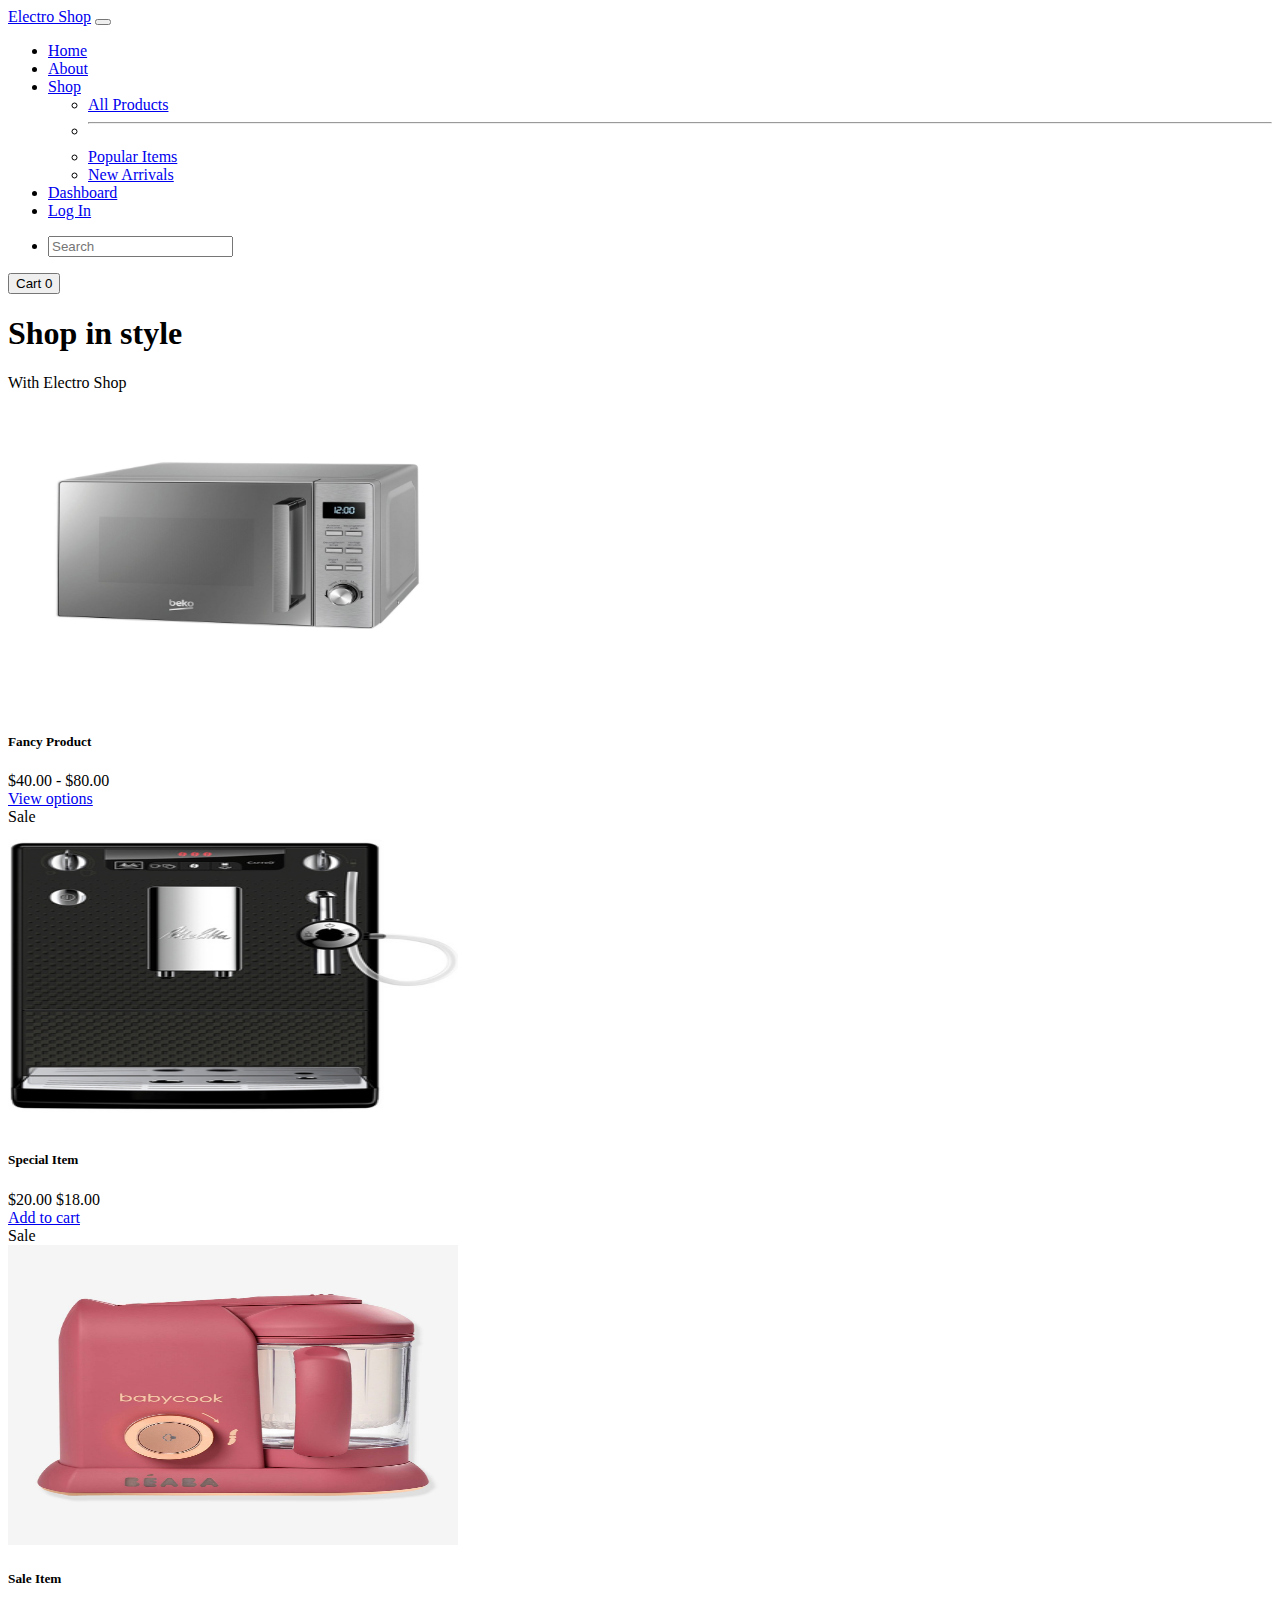
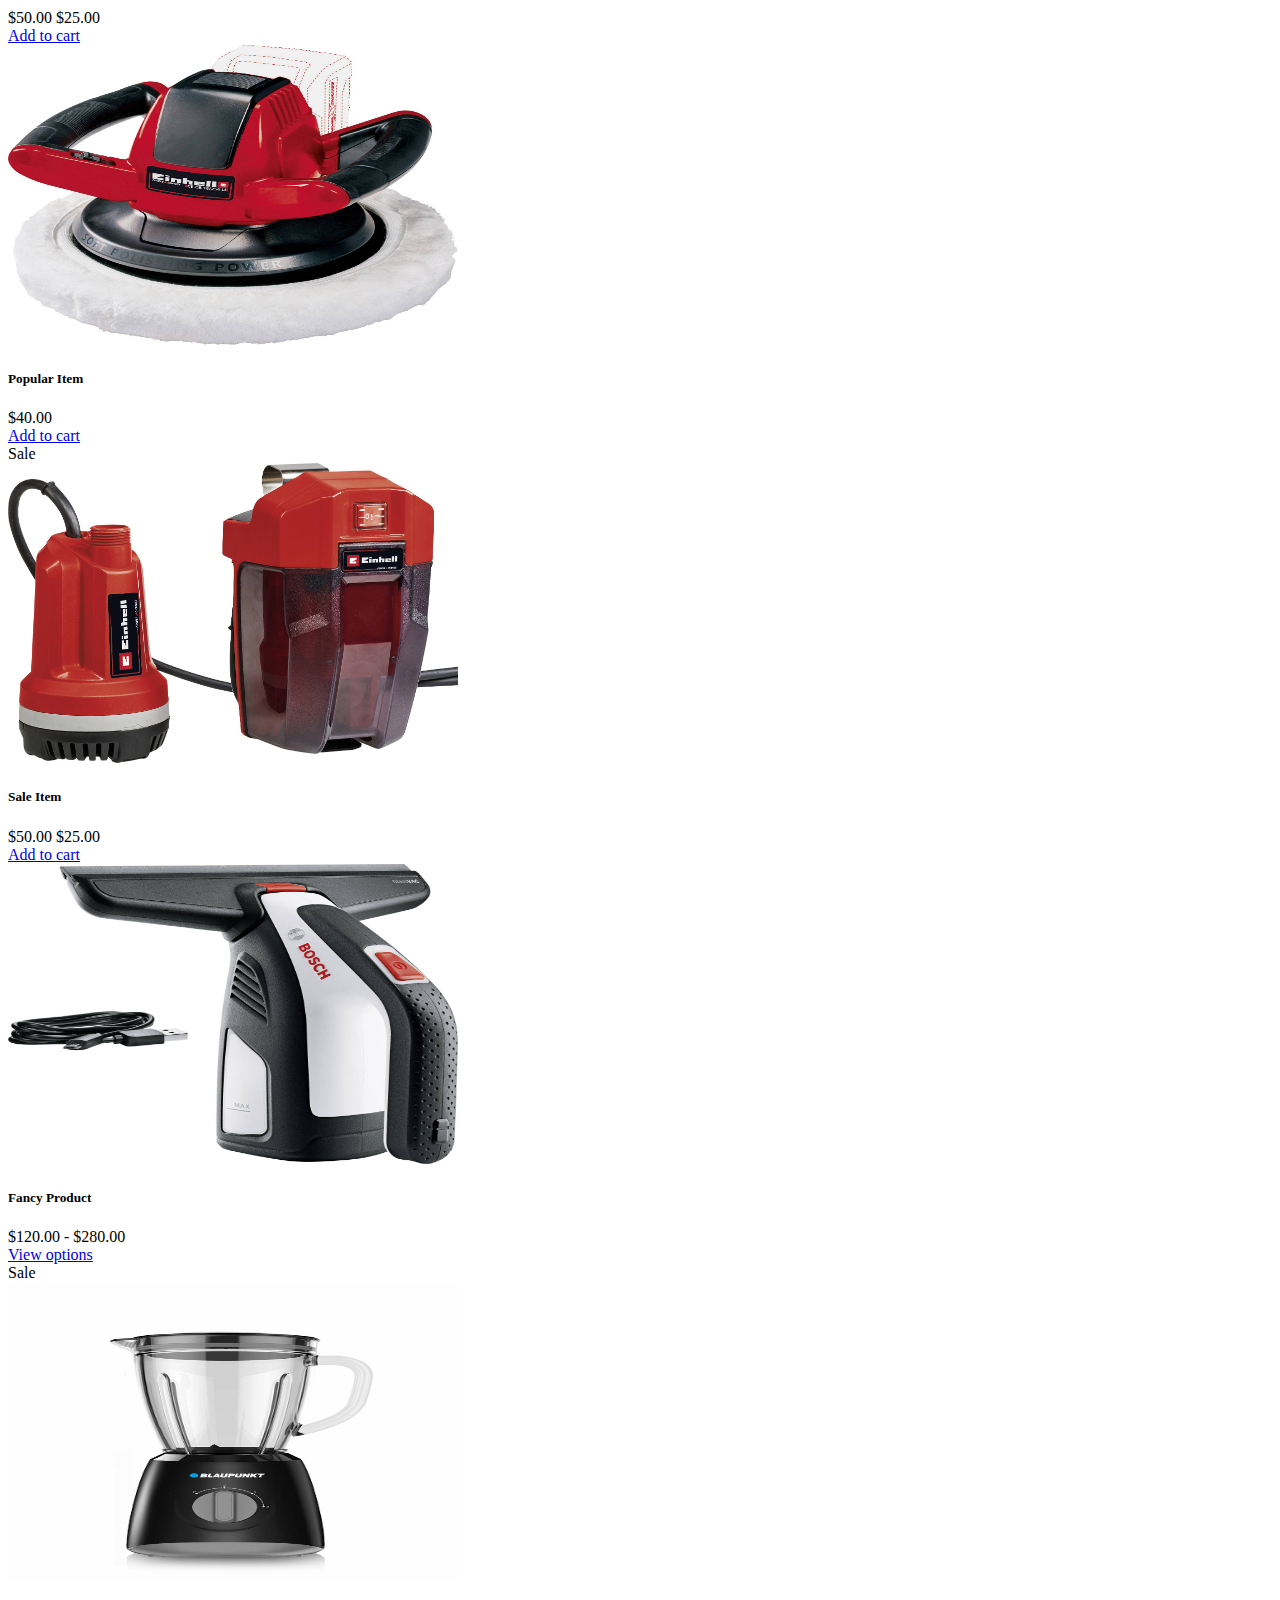
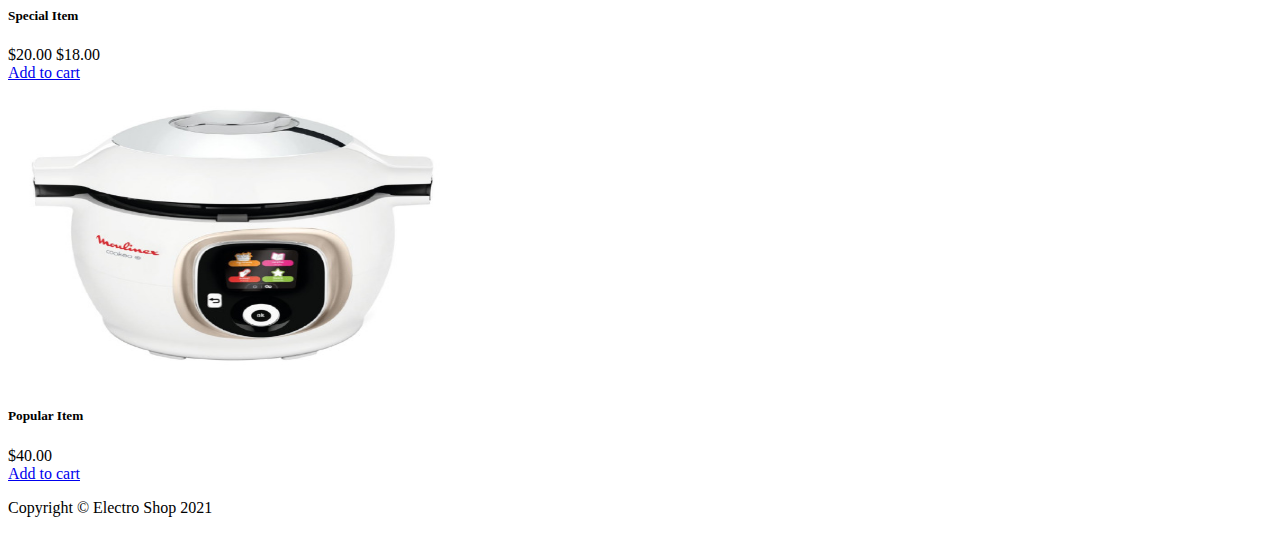
<file: client/index.html>
<!DOCTYPE html>
<html lang="en">
    <head>
        <meta charset="utf-8" />
        <meta name="viewport" content="width=device-width, initial-scale=1, shrink-to-fit=no" />
        <meta name="description" content="" />
        <meta name="author" content="" />
        <title>Electro Shop</title>
        <!-- Favicon-->
        <link rel="icon" type="image/x-icon" href="assets/img/favicon.ico" />
        <!-- Bootstrap Core CSS -->
        <link href="https://cdn.jsdelivr.net/npm/bootstrap@5.1.3/dist/css/bootstrap.min.css" rel="stylesheet" integrity="sha384-1BmE4kWBq78iYhFldvKuhfTAU6auU8tT94WrHftjDbrCEXSU1oBoqyl2QvZ6jIW3" crossorigin="anonymous">
        <!-- Core theme CSS -->
    </head>
    <body>
        <!-- Navigation-->
        <nav class="navbar navbar-expand-lg navbar-light bg-light">
            <div class="container px-4 px-lg-5">
                <a class="navbar-brand" href="#!">Electro Shop</a>
                <button class="navbar-toggler" type="button" data-bs-toggle="collapse" data-bs-target="#navbarSupportedContent" aria-controls="navbarSupportedContent" aria-expanded="false" aria-label="Toggle navigation"><span class="navbar-toggler-icon"></span></button>
                <div class="collapse navbar-collapse" id="navbarSupportedContent">
                    <ul class="navbar-nav me-auto mb-2 mb-lg-0 ms-lg-4">
                        <li class="nav-item"><a class="nav-link active" aria-current="page" href="#!">Home</a></li>
                        <li class="nav-item"><a class="nav-link" href="#!">About</a></li>
                        <li class="nav-item dropdown">
                            <a class="nav-link dropdown-toggle" id="navbarDropdown" href="#" role="button" data-bs-toggle="dropdown" aria-expanded="false">Shop</a>
                            <ul class="dropdown-menu" aria-labelledby="navbarDropdown">
                                <li><a class="dropdown-item" href="#!">All Products</a></li>
                                <li><hr class="dropdown-divider" /></li>
                                <li><a class="dropdown-item" href="#!">Popular Items</a></li>
                                <li><a class="dropdown-item" href="#!">New Arrivals</a></li>
                            </ul>
                        </li>
                        <li class="nav-item"><a class="nav-link" href="admin/index.html">Dashboard</a></li>
                        <li class="nav-item"><a class="nav-link" href="#!">Log In</a></li>
                    </ul>
                    <form class="d-flex">
                        <ul class="navbar-nav me-auto mb-2 mb-lg-0 ms-lg-4">
                            <li class="nav-item">
                                <div class="input-group rounded">
                                    <input type="search" class="form-control rounded" placeholder="Search" aria-label="Search"
                                    aria-describedby="search-addon" />
                                  </div>
                            </li>
                        </ul>
                        <button class="btn btn-outline-dark" type="submit">
                            <i class="bi-cart-fill me-1"></i>
                            Cart
                            <span class="badge bg-dark text-white ms-1 rounded-pill">0</span>
                        </button>
                    </form>
                </div>
            </div>
        </nav>
        <!-- Header-->
        <header class="bg-dark py-5">
            <div class="container px-4 px-lg-5 my-5">
                <div class="text-center text-white">
                    <h1 class="display-4 fw-bolder">Shop in style</h1>
                    <p class="lead fw-normal text-white-50 mb-0">With Electro Shop</p>
                </div>
            </div>
        </header>
        <!-- Section-->
        <section class="py-5">
            <div class="container px-4 px-lg-5 mt-5">
                <div class="row gx-4 gx-lg-5 row-cols-2 row-cols-md-3 row-cols-xl-4 justify-content-center">
                    <div class="col mb-5">
                        <div class="card h-100">
                            <!-- Product image-->
                            <img class="card-img-top" src="assets/img/8690842037399_Q.jpg" width="450" height="300" alt="..." />
                            <!-- Product details-->
                            <div class="card-body p-4">
                                <div class="text-center">
                                    <!-- Product name-->
                                    <h5 class="fw-bolder">Fancy Product</h5>
                                    <!-- Product price-->
                                    $40.00 - $80.00
                                </div>
                            </div>
                            <!-- Product actions-->
                            <div class="card-footer p-4 pt-0 border-top-0 bg-transparent">
                                <div class="text-center"><a class="btn btn-outline-dark mt-auto" href="ShopItem/shopItem.html">View options</a></div>
                            </div>
                        </div>
                    </div>
                    <div class="col mb-5">
                        <div class="card h-100">
                            <!-- Sale badge-->
                            <div class="badge bg-dark text-white position-absolute" style="top: 0.5rem; right: 0.5rem">Sale</div>
                            <!-- Product image-->
                            <img class="card-img-top" src="assets/img/melitta_e957-305_t1805174410947A_151247997.png" width="450" height="300" alt="..." />
                            <!-- Product details-->
                            <div class="card-body p-4">
                                <div class="text-center">
                                    <!-- Product name-->
                                    <h5 class="fw-bolder">Special Item</h5>
                                    <!-- Product reviews-->
                                    <div class="d-flex justify-content-center small text-warning mb-2">
                                        <div class="bi-star-fill"></div>
                                        <div class="bi-star-fill"></div>
                                        <div class="bi-star-fill"></div>
                                        <div class="bi-star-fill"></div>
                                        <div class="bi-star-fill"></div>
                                    </div>
                                    <!-- Product price-->
                                    <span class="text-muted text-decoration-line-through">$20.00</span>
                                    $18.00
                                </div>
                            </div>
                            <!-- Product actions-->
                            <div class="card-footer p-4 pt-0 border-top-0 bg-transparent">
                                <div class="text-center"><a class="btn btn-outline-dark mt-auto" href="#">Add to cart</a></div>
                            </div>
                        </div>
                    </div>
                    <div class="col mb-5">
                        <div class="card h-100">
                            <!-- Sale badge-->
                            <div class="badge bg-dark text-white position-absolute" style="top: 0.5rem; right: 0.5rem">Sale</div>
                            <!-- Product image-->
                            <img class="card-img-top" src="assets/img/robot-4-en-1-beaba-babycook-solo.jpg" width="450" height="300" alt="..." />
                            <!-- Product details-->
                            <div class="card-body p-4">
                                <div class="text-center">
                                    <!-- Product name-->
                                    <h5 class="fw-bolder">Sale Item</h5>
                                    <!-- Product price-->
                                    <span class="text-muted text-decoration-line-through">$50.00</span>
                                    $25.00
                                </div>
                            </div>
                            <!-- Product actions-->
                            <div class="card-footer p-4 pt-0 border-top-0 bg-transparent">
                                <div class="text-center"><a class="btn btn-outline-dark mt-auto" href="#">Add to cart</a></div>
                            </div>
                        </div>
                    </div>
                    <div class="col mb-5">
                        <div class="card h-100">
                            <!-- Product image-->
                            <img class="card-img-top" src="assets/img/image.jpg" width="450" height="300" alt="..." />
                            <!-- Product details-->
                            <div class="card-body p-4">
                                <div class="text-center">
                                    <!-- Product name-->
                                    <h5 class="fw-bolder">Popular Item</h5>
                                    <!-- Product reviews-->
                                    <div class="d-flex justify-content-center small text-warning mb-2">
                                        <div class="bi-star-fill"></div>
                                        <div class="bi-star-fill"></div>
                                        <div class="bi-star-fill"></div>
                                        <div class="bi-star-fill"></div>
                                        <div class="bi-star-fill"></div>
                                    </div>
                                    <!-- Product price-->
                                    $40.00
                                </div>
                            </div>
                            <!-- Product actions-->
                            <div class="card-footer p-4 pt-0 border-top-0 bg-transparent">
                                <div class="text-center"><a class="btn btn-outline-dark mt-auto" href="#">Add to cart</a></div>
                            </div>
                        </div>
                    </div>
                    <div class="col mb-5">
                        <div class="card h-100">
                            <!-- Sale badge-->
                            <div class="badge bg-dark text-white position-absolute" style="top: 0.5rem; right: 0.5rem">Sale</div>
                            <!-- Product image-->
                            <img class="card-img-top" src="assets/img/image (1).jpg" width="450" height="300" alt="..." />
                            <!-- Product details-->
                            <div class="card-body p-4">
                                <div class="text-center">
                                    <!-- Product name-->
                                    <h5 class="fw-bolder">Sale Item</h5>
                                    <!-- Product price-->
                                    <span class="text-muted text-decoration-line-through">$50.00</span>
                                    $25.00
                                </div>
                            </div>
                            <!-- Product actions-->
                            <div class="card-footer p-4 pt-0 border-top-0 bg-transparent">
                                <div class="text-center"><a class="btn btn-outline-dark mt-auto" href="#">Add to cart</a></div>
                            </div>
                        </div>
                    </div>
                    <div class="col mb-5">
                        <div class="card h-100">
                            <!-- Product image-->
                            <img class="card-img-top" src="assets/img/image (2).jpg" width="450" height="300" alt="..." />
                            <!-- Product details-->
                            <div class="card-body p-4">
                                <div class="text-center">
                                    <!-- Product name-->
                                    <h5 class="fw-bolder">Fancy Product</h5>
                                    <!-- Product price-->
                                    $120.00 - $280.00
                                </div>
                            </div>
                            <!-- Product actions-->
                            <div class="card-footer p-4 pt-0 border-top-0 bg-transparent">
                                <div class="text-center"><a class="btn btn-outline-dark mt-auto" href="ShopItem/shopItem.html">View options</a></div>
                            </div>
                        </div>
                    </div>
                    <div class="col mb-5">
                        <div class="card h-100">
                            <!-- Sale badge-->
                            <div class="badge bg-dark text-white position-absolute" style="top: 0.5rem; right: 0.5rem">Sale</div>
                            <!-- Product image-->
                            <img class="card-img-top" src="assets/img/2085241717.jpg" width="450" height="300" alt="..." />
                            <!-- Product details-->
                            <div class="card-body p-4">
                                <div class="text-center">
                                    <!-- Product name-->
                                    <h5 class="fw-bolder">Special Item</h5>
                                    <!-- Product reviews-->
                                    <div class="d-flex justify-content-center small text-warning mb-2">
                                        <div class="bi-star-fill"></div>
                                        <div class="bi-star-fill"></div>
                                        <div class="bi-star-fill"></div>
                                        <div class="bi-star-fill"></div>
                                        <div class="bi-star-fill"></div>
                                    </div>
                                    <!-- Product price-->
                                    <span class="text-muted text-decoration-line-through">$20.00</span>
                                    $18.00
                                </div>
                            </div>
                            <!-- Product actions-->
                            <div class="card-footer p-4 pt-0 border-top-0 bg-transparent">
                                <div class="text-center"><a class="btn btn-outline-dark mt-auto" href="#">Add to cart</a></div>
                            </div>
                        </div>
                    </div>
                    <div class="col mb-5">
                        <div class="card h-100">
                            <!-- Product image-->
                            <img class="card-img-top" src="assets/img/moulinex_cookeo_500x500.jpg" width="450" height="300" alt="..." />
                            <!-- Product details-->
                            <div class="card-body p-4">
                                <div class="text-center">
                                    <!-- Product name-->
                                    <h5 class="fw-bolder">Popular Item</h5>
                                    <!-- Product reviews-->
                                    <div class="d-flex justify-content-center small text-warning mb-2">
                                        <div class="bi-star-fill"></div>
                                        <div class="bi-star-fill"></div>
                                        <div class="bi-star-fill"></div>
                                        <div class="bi-star-fill"></div>
                                        <div class="bi-star-fill"></div>
                                    </div>
                                    <!-- Product price-->
                                    $40.00
                                </div>
                            </div>
                            <!-- Product actions-->
                            <div class="card-footer p-4 pt-0 border-top-0 bg-transparent">
                                <div class="text-center"><a class="btn btn-outline-dark mt-auto" href="#">Add to cart</a></div>
                            </div>
                        </div>
                    </div>
                </div>
            </div>
        </section>
        <!-- Footer-->
        <footer class="py-5 bg-dark">
            <div class="container"><p class="m-0 text-center text-white">Copyright &copy; Electro Shop 2021</p></div>
        </footer>
        <!-- Bootstrap core JS-->
        <script src="https://cdn.jsdelivr.net/npm/bootstrap@5.1.3/dist/js/bootstrap.bundle.min.js" integrity="sha384-ka7Sk0Gln4gmtz2MlQnikT1wXgYsOg+OMhuP+IlRH9sENBO0LRn5q+8nbTov4+1p" crossorigin="anonymous"></script>
        <!-- Core theme JS-->

    </body>
</html>
</file>
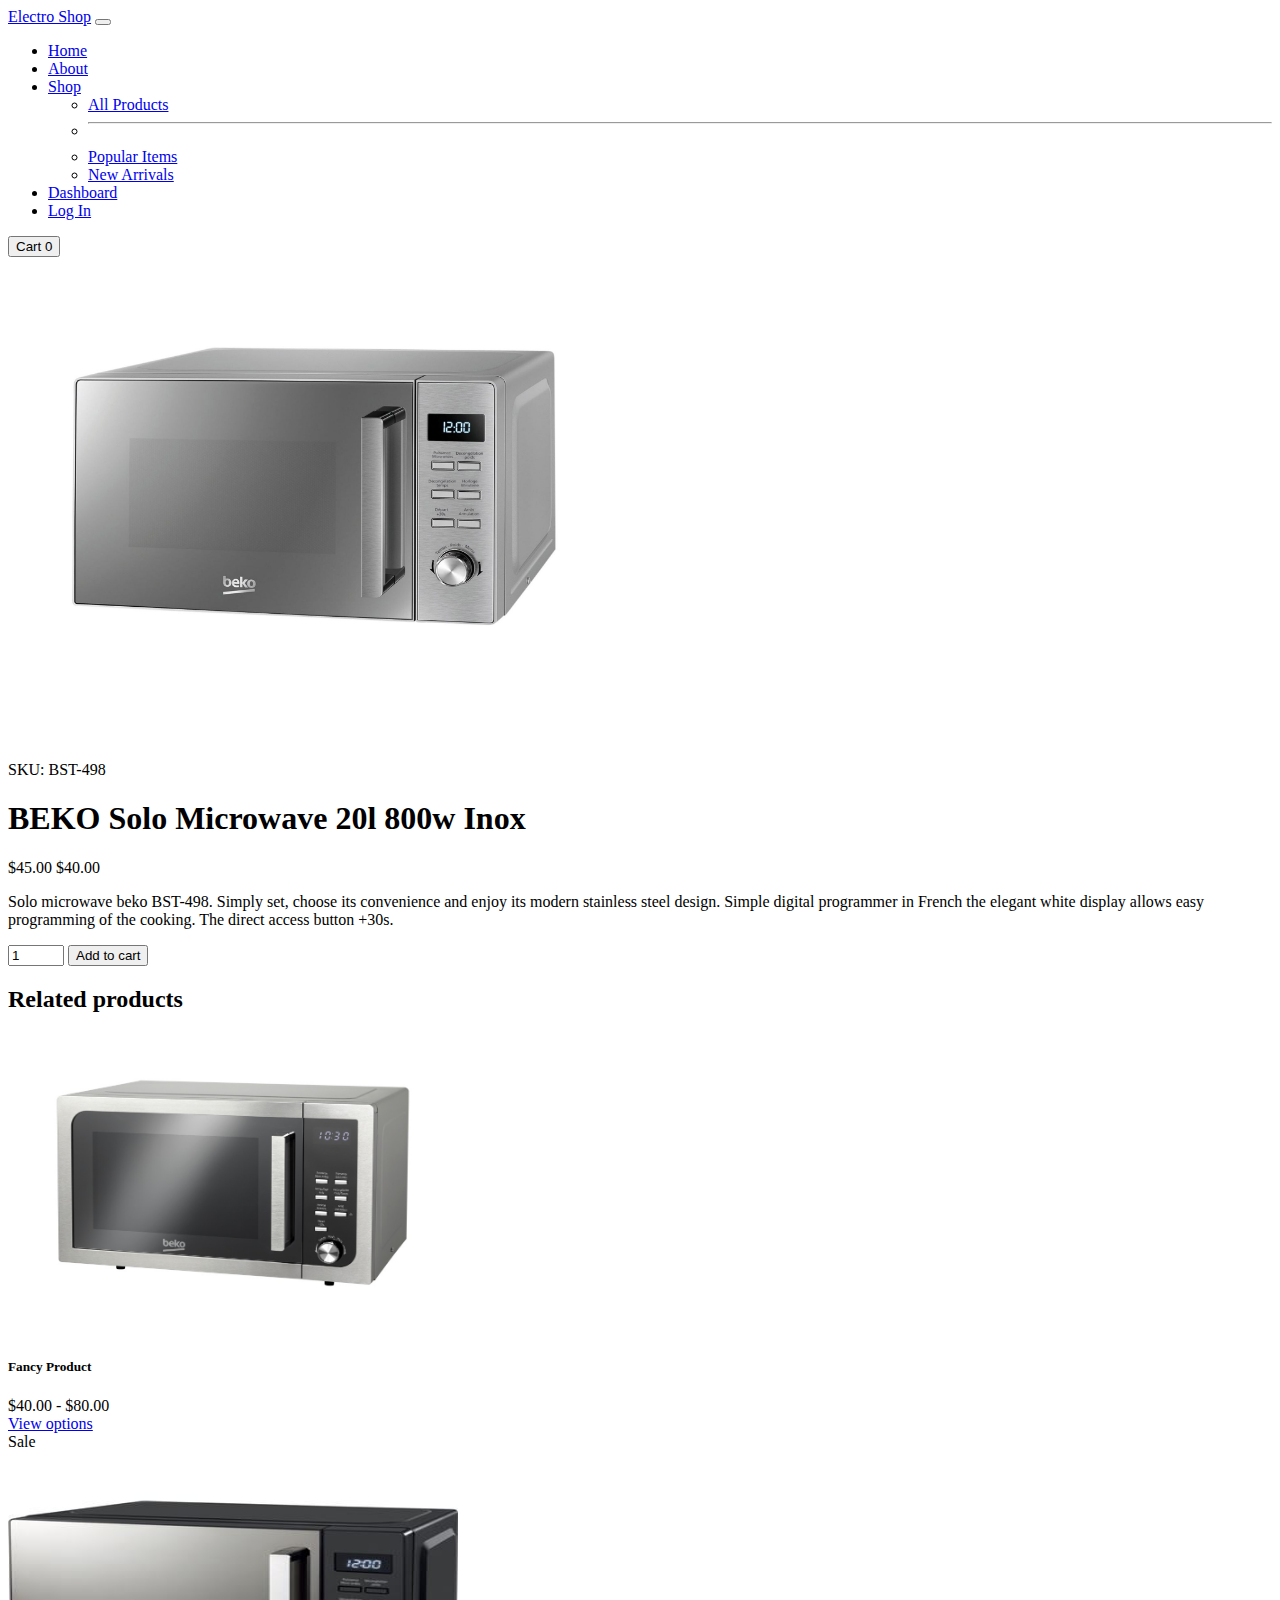
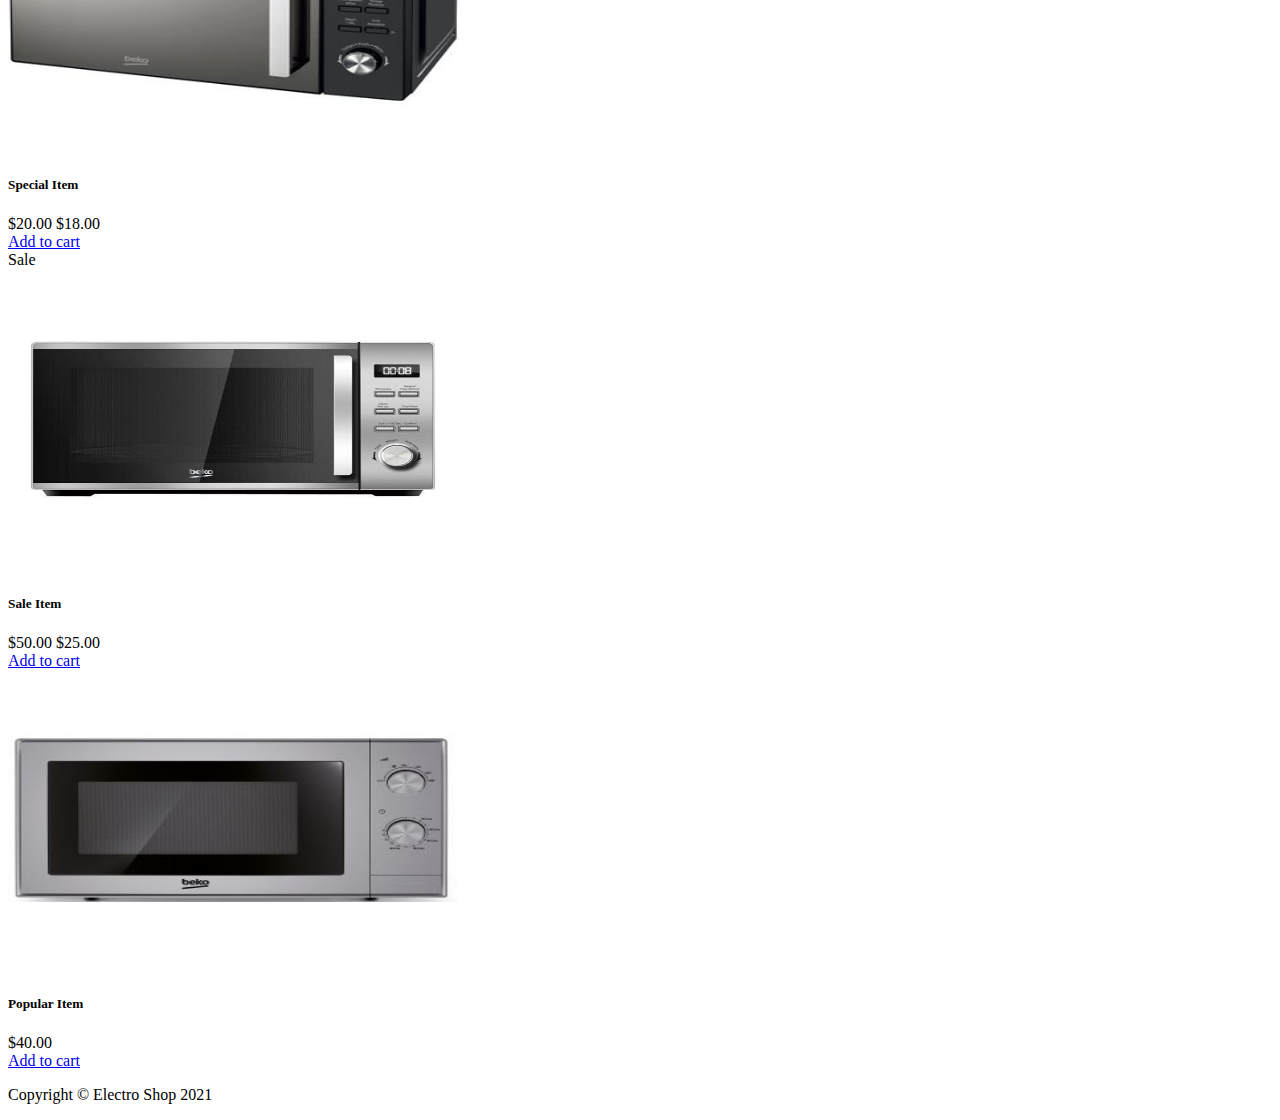
<file: client/ShopItem/shopItem.html>
<!DOCTYPE html>
<html lang="en">
    <head>
        <meta charset="utf-8" />
        <meta name="viewport" content="width=device-width, initial-scale=1, shrink-to-fit=no" />
        <meta name="description" content="" />
        <meta name="author" content="" />
        <title>Shop Item - Electro Shop</title>
        <!-- Favicon-->
        <link rel="icon" type="image/x-icon" href="../assets/favicon.ico" />
        <!-- Bootstrap Core CSS -->
        <link href="https://cdn.jsdelivr.net/npm/bootstrap@5.1.3/dist/css/bootstrap.min.css" rel="stylesheet" integrity="sha384-1BmE4kWBq78iYhFldvKuhfTAU6auU8tT94WrHftjDbrCEXSU1oBoqyl2QvZ6jIW3" crossorigin="anonymous">
        <!-- Core theme CSS -->
    </head>
    <body>
        <!-- Navigation-->
        <nav class="navbar navbar-expand-lg navbar-light bg-light">
            <div class="container px-4 px-lg-5">
                <a class="navbar-brand" href="#!">Electro Shop</a>
                <button class="navbar-toggler" type="button" data-bs-toggle="collapse" data-bs-target="#navbarSupportedContent" aria-controls="navbarSupportedContent" aria-expanded="false" aria-label="Toggle navigation"><span class="navbar-toggler-icon"></span></button>
                <div class="collapse navbar-collapse" id="navbarSupportedContent">
                    <ul class="navbar-nav me-auto mb-2 mb-lg-0 ms-lg-4">
                        <li class="nav-item"><a class="nav-link active" aria-current="page" href="#!">Home</a></li>
                        <li class="nav-item"><a class="nav-link" href="#!">About</a></li>
                        <li class="nav-item dropdown">
                            <a class="nav-link dropdown-toggle" id="navbarDropdown" href="#" role="button" data-bs-toggle="dropdown" aria-expanded="false">Shop</a>
                            <ul class="dropdown-menu" aria-labelledby="navbarDropdown">
                                <li><a class="dropdown-item" href="#!">All Products</a></li>
                                <li><hr class="dropdown-divider" /></li>
                                <li><a class="dropdown-item" href="#!">Popular Items</a></li>
                                <li><a class="dropdown-item" href="#!">New Arrivals</a></li>
                            </ul>
                        </li>
                        <li class="nav-item"><a class="nav-link" href="../admin/index.html">Dashboard</a></li>
                        <li class="nav-item"><a class="nav-link" href="#!">Log In</a></li>
                    </ul>
                    <form class="d-flex">
                       
                        <button class="btn btn-outline-dark" type="submit">
                            <i class="bi-cart-fill me-1"></i>
                            Cart
                            <span class="badge bg-dark text-white ms-1 rounded-pill">0</span>
                        </button>
                    </form>
                </div>
            </div>
        </nav>
        <!-- Product section-->
        <section class="py-5">
            <div class="container px-4 px-lg-5 my-5">
                <div class="row gx-4 gx-lg-5 align-items-center">
                    <div class="col-md-6"><img class="card-img-top mb-5 mb-md-0" src="assets/img/8690842037399_Q.jpg" width="600" height="500" alt="..." /></div>
                    <div class="col-md-6">
                        <div class="small mb-1">SKU: BST-498</div>
                        <h1 class="display-5 fw-bolder">BEKO Solo Microwave 20l 800w Inox</h1>
                        <div class="fs-5 mb-5">
                            <span class="text-decoration-line-through">$45.00</span>
                            <span>$40.00</span>
                        </div>
                        <p class="lead">Solo microwave beko BST-498. Simply set, choose its convenience and enjoy its modern stainless steel design. Simple digital programmer in French the elegant white display allows easy programming of the cooking. The direct access button +30s.</p>
                        <div class="d-flex">
                            <input class="form-control text-center me-3" id="inputQuantity" type="num" value="1" style="max-width: 3rem" />
                            <button class="btn btn-outline-dark flex-shrink-0" type="button">
                                <i class="bi-cart-fill me-1"></i>
                                Add to cart
                            </button>
                        </div>
                    </div>
                </div>
            </div>
        </section>
        <!-- Related items section-->
        <section class="py-5 bg-light">
            <div class="container px-4 px-lg-5 mt-5">
                <h2 class="fw-bolder mb-4">Related products</h2>
                <div class="row gx-4 gx-lg-5 row-cols-2 row-cols-md-3 row-cols-xl-4 justify-content-center">
                    <div class="col mb-5">
                        <div class="card h-100">
                            <!-- Product image-->
                            <img class="card-img-top" src="assets/img/527981.jpg" width="450" height="300" alt="..." />
                            <!-- Product details-->
                            <div class="card-body p-4">
                                <div class="text-center">
                                    <!-- Product name-->
                                    <h5 class="fw-bolder">Fancy Product</h5>
                                    <!-- Product price-->
                                    $40.00 - $80.00
                                </div>
                            </div>
                            <!-- Product actions-->
                            <div class="card-footer p-4 pt-0 border-top-0 bg-transparent">
                                <div class="text-center"><a class="btn btn-outline-dark mt-auto" href="#">View options</a></div>
                            </div>
                        </div>
                    </div>
                    <div class="col mb-5">
                        <div class="card h-100">
                            <!-- Sale badge-->
                            <div class="badge bg-dark text-white position-absolute" style="top: 0.5rem; right: 0.5rem">Sale</div>
                            <!-- Product image-->
                            <img class="card-img-top" src="assets/img/Micro-Ondes-Beko-Solo-800-W-Noir.jpg" width="450" height="300" alt="..." />
                            <!-- Product details-->
                            <div class="card-body p-4">
                                <div class="text-center">
                                    <!-- Product name-->
                                    <h5 class="fw-bolder">Special Item</h5>
                                    <!-- Product reviews-->
                                    <div class="d-flex justify-content-center small text-warning mb-2">
                                        <div class="bi-star-fill"></div>
                                        <div class="bi-star-fill"></div>
                                        <div class="bi-star-fill"></div>
                                        <div class="bi-star-fill"></div>
                                        <div class="bi-star-fill"></div>
                                    </div>
                                    <!-- Product price-->
                                    <span class="text-muted text-decoration-line-through">$20.00</span>
                                    $18.00
                                </div>
                            </div>
                            <!-- Product actions-->
                            <div class="card-footer p-4 pt-0 border-top-0 bg-transparent">
                                <div class="text-center"><a class="btn btn-outline-dark mt-auto" href="#">Add to cart</a></div>
                            </div>
                        </div>
                    </div>
                    <div class="col mb-5">
                        <div class="card h-100">
                            <!-- Sale badge-->
                            <div class="badge bg-dark text-white position-absolute" style="top: 0.5rem; right: 0.5rem">Sale</div>
                            <!-- Product image-->
                            <img class="card-img-top" src="assets/img/micro-onde-mono-beko-mof20110x.jpg" width="450" height="300" alt="..." />
                            <!-- Product details-->
                            <div class="card-body p-4">
                                <div class="text-center">
                                    <!-- Product name-->
                                    <h5 class="fw-bolder">Sale Item</h5>
                                    <!-- Product price-->
                                    <span class="text-muted text-decoration-line-through">$50.00</span>
                                    $25.00
                                </div>
                            </div>
                            <!-- Product actions-->
                            <div class="card-footer p-4 pt-0 border-top-0 bg-transparent">
                                <div class="text-center"><a class="btn btn-outline-dark mt-auto" href="#">Add to cart</a></div>
                            </div>
                        </div>
                    </div>
                    <div class="col mb-5">
                        <div class="card h-100">
                            <!-- Product image-->
                            <img class="card-img-top" src="assets/img/Micro-ondes-Beko-MOC20100S-20-L-700-W-Gris.jpg" width="450" height="300" alt="..." />
                            <!-- Product details-->
                            <div class="card-body p-4">
                                <div class="text-center">
                                    <!-- Product name-->
                                    <h5 class="fw-bolder">Popular Item</h5>
                                    <!-- Product reviews-->
                                    <div class="d-flex justify-content-center small text-warning mb-2">
                                        <div class="bi-star-fill"></div>
                                        <div class="bi-star-fill"></div>
                                        <div class="bi-star-fill"></div>
                                        <div class="bi-star-fill"></div>
                                        <div class="bi-star-fill"></div>
                                    </div>
                                    <!-- Product price-->
                                    $40.00
                                </div>
                            </div>
                            <!-- Product actions-->
                            <div class="card-footer p-4 pt-0 border-top-0 bg-transparent">
                                <div class="text-center"><a class="btn btn-outline-dark mt-auto" href="#">Add to cart</a></div>
                            </div>
                        </div>
                    </div>
                </div>
            </div>
        </section>
        <!-- Footer-->
        <footer class="py-5 bg-dark">
            <div class="container"><p class="m-0 text-center text-white">Copyright &copy; Electro Shop 2021</p></div>
        </footer>
        <!-- Bootstrap core JS -->
        <script src="https://cdn.jsdelivr.net/npm/bootstrap@5.1.3/dist/js/bootstrap.bundle.min.js" integrity="sha384-ka7Sk0Gln4gmtz2MlQnikT1wXgYsOg+OMhuP+IlRH9sENBO0LRn5q+8nbTov4+1p" crossorigin="anonymous"></script>
        <!-- Core theme JS -->
    </body>
</html>
</file>
